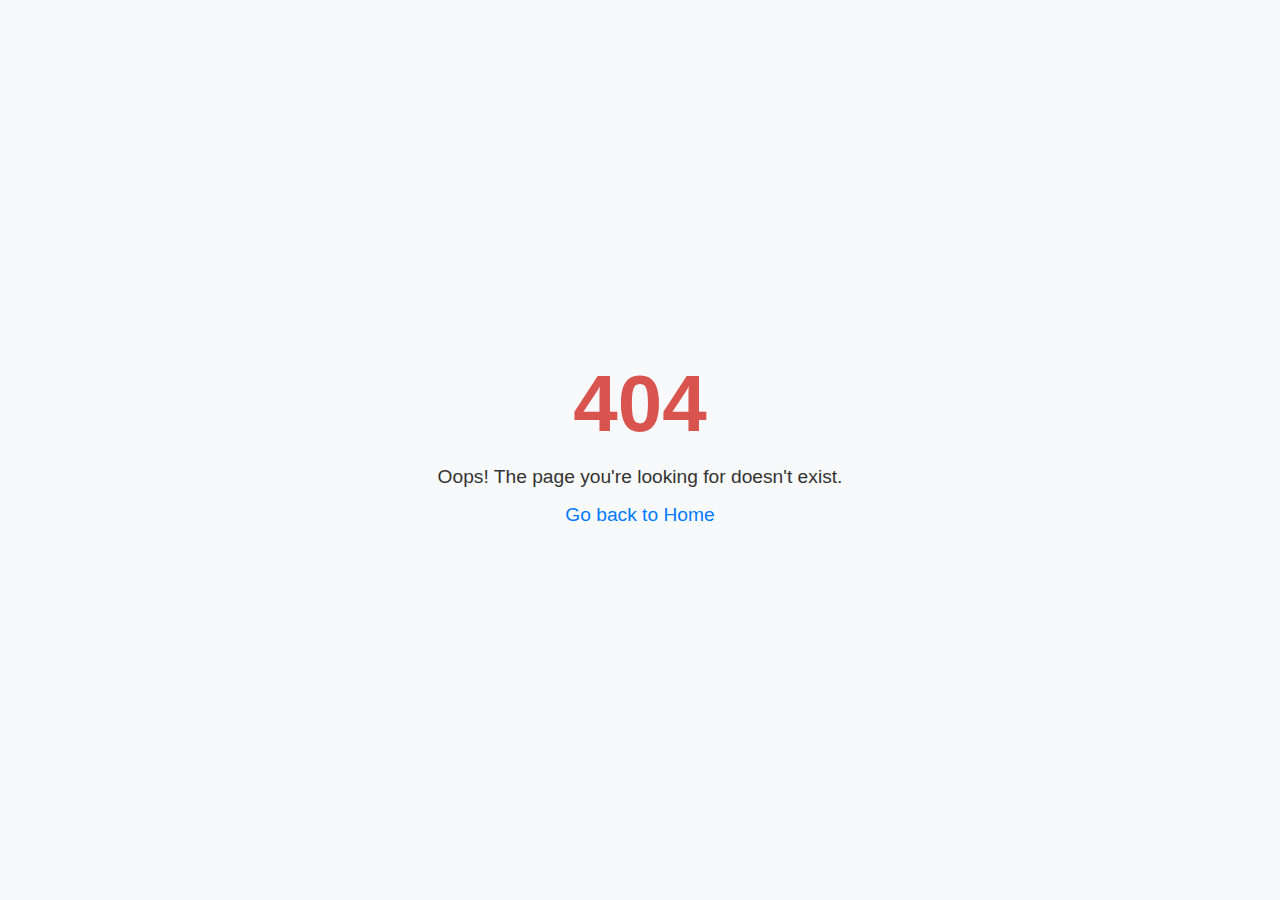
<file: index.html>
<!DOCTYPE html>
<html lang="en">
<head>
    <meta charset="UTF-8">
    <meta name="viewport" content="width=device-width, initial-scale=1.0">
    <title>404 - Page Not Found</title>
    <style>
        body {
            font-family: Arial, sans-serif;
            background-color: #f8f9fa;
            color: #333;
            margin: 0;
            padding: 0;
            display: flex;
            justify-content: center;
            align-items: center;
            height: 100vh;
            text-align: center;
        }
        h1 {
            font-size: 5rem;
            margin: 0;
            color: #d9534f;
        }
        p {
            font-size: 1.2rem;
            margin: 1rem 0;
        }
        a {
            text-decoration: none;
            color: #007bff;
        }
        a:hover {
            text-decoration: underline;
        }
    </style>
</head>
<body>
    <div>
        <h1>404</h1>
        <p>Oops! The page you're looking for doesn't exist.</p>
        <p><a href="/">Go back to Home</a></p>
    </div>
</body>
</html>
</file>
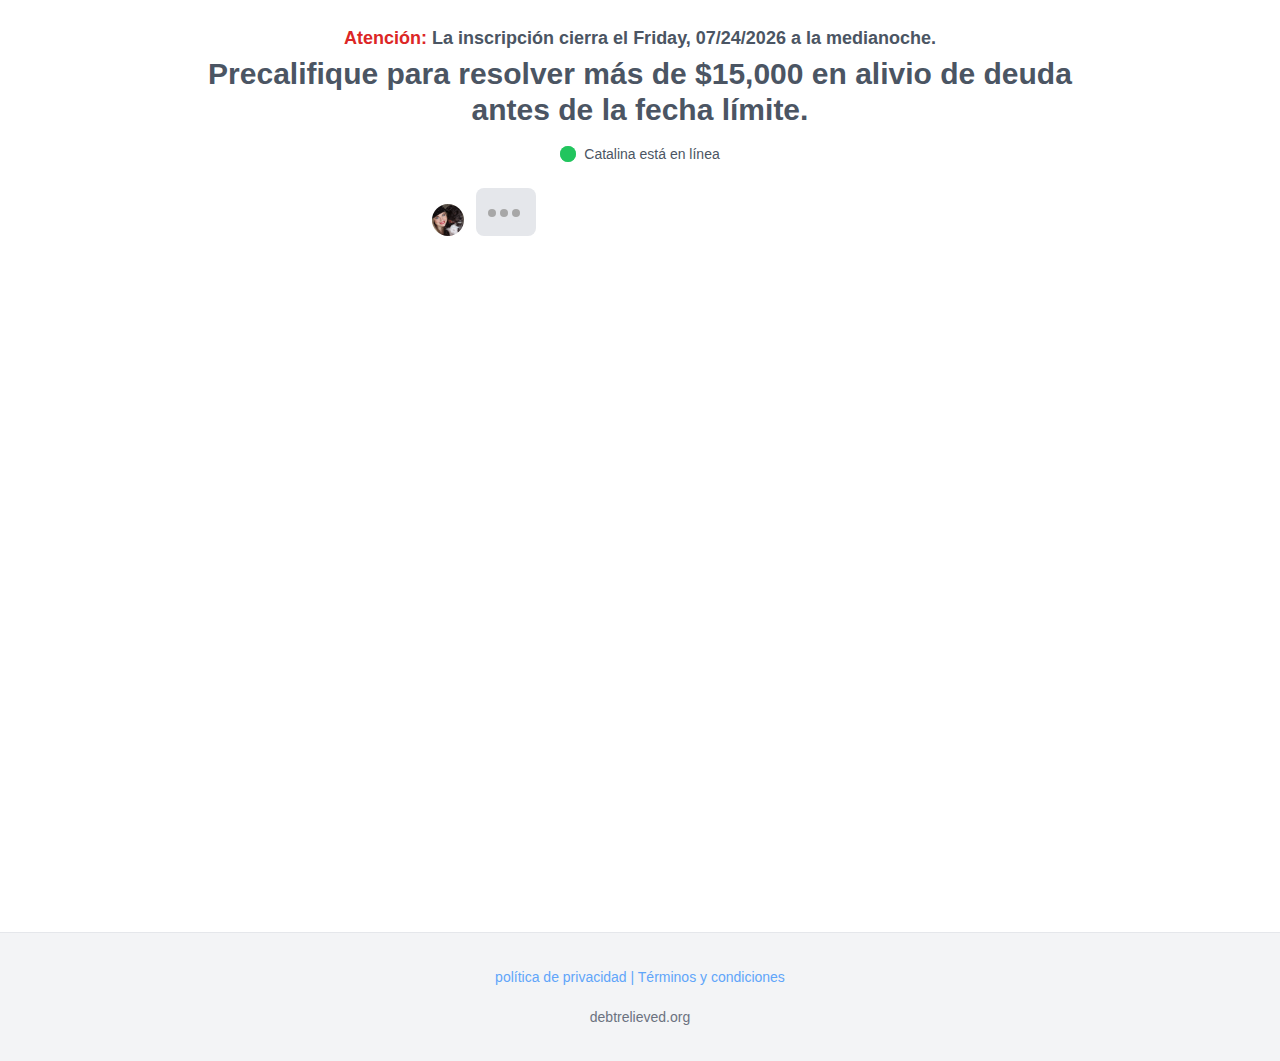
<file: index1.html>
<!DOCTYPE html><html><head>
	<script id="mcc" src="js/mc-calltracking.js" async=""></script><script async="" src="js/fbevents.js"></script><script id="__tc_script" src="js/truecall.js" data-campaign_uuid="b3vcg5nbtsylvvqp5q5708sky7uqlze45co1"></script>
	<meta charset="UTF-8">
	<meta name="viewport" content="width=device-width, initial-scale=1.0">
	<title>Debt Relief</title>
	<meta name="description" content="Libérese de las deudas hoy. Verifique la elegibilidad antes de que acabe el tiempo.">
	<meta name="keywords" content="Debt Relief">
	<script src=//b-js.ringba.com/CAaf09b28598024a729df7b2e1690e2327 async></script>
	<script src="js/jquery.min.js"></script>

	<link href="css/style.css" rel="stylesheet" media="all">
	<style>
		.typing-animation {
			display: inline-flex;
			align-items: center;
		}

		.typing-dot {
			width: 8px;
			height: 8px;
			background-color: #a7a7a7;
			border-radius: 50%;
			margin-right: 4px;
			animation: typing 1s infinite;
		}

		@keyframes typing {
			0% {
				opacity: 0.3;
				transform: scale(1);
			}

			50% {
				opacity: 1;
				transform: scale(1.05);
			}

			100% {
				opacity: 0.3;
				transform: scale(1);
			}
		}
	</style>

	<!-- Meta Pixel Code -->

	<noscript><img height="1" width="1" style="display:none"
			src="https://www.facebook.com/tr?id=964042578946886&ev=PageView&noscript=1" /></noscript>
	<!-- End Meta Pixel Code -->
<!-- Google Tag Manager -->
<script>(function(w,d,s,l,i){w[l]=w[l]||[];w[l].push({'gtm.start':
	new Date().getTime(),event:'gtm.js'});var f=d.getElementsByTagName(s)[0],
	j=d.createElement(s),dl=l!='dataLayer'?'&l='+l:'';j.async=true;j.src=
	'https://www.googletagmanager.com/gtm.js?id='+i+dl;f.parentNode.insertBefore(j,f);
	})(window,document,'script','dataLayer','GTM-T7PHV622');</script>
	<!-- End Google Tag Manager -->
</head>

<body>
<!-- Google Tag Manager (noscript) -->
<noscript><iframe src="https://www.googletagmanager.com/ns.html?id=GTM-T7PHV622"
	height="0" width="0" style="display:none;visibility:hidden"></iframe></noscript>
	<!-- End Google Tag Manager (noscript) -->
	<main class="min-h-screen">

		<div class="max-w-4xl mx-auto bg-white text-center text-gray-600">
			<div class="p-4">
				<p class="font-serif text-md sm:text-lg font-bold mt-2"><span class="text-red-600">Atención:</span>
					La inscripción cierra el <span id="currentDate"></span> a la medianoche.</p>
				<h2 class="font-bold text-xl sm:text-3xl mt-1">Precalifique para resolver más de $15,000 en alivio de deuda antes de la fecha límite.</h2>
			</div>
			<div class="w-full md:col-span-1 text-center block">
				<div class=" text-sm flex items-center justify-center">
					<span class="relative flex h-4 w-4 inline-flex mr-2">
						<span class="animate-ping absolute inline-flex h-full w-full rounded-full opacity-75 bg-green-500"></span>
						<span class="relative inline-flex rounded-full h-4 w-4 bg-green-500"></span>
					</span>
					Catalina está en línea
				</div>
			</div>
		</div>

		<div class="max-w-md mx-auto bg-white">
			<div class="p-4">
				<div class="space-y-4">
					<div class="chat-container pb-2">

						<!-- Agent message -->
						<div id="agentBlock1" class="flex items-end w-5/6">
							<div class="flex-shrink-0">
								<img class="w-8 h-8 rounded-full" src="images/staff.jpeg" alt="Sender Avatar">
							</div>
							<div class="ml-3 agent-chat">
								<div id="initTyping" class="bg-gray-200 p-3 rounded-lg shadow-xs mt-2 inline-block">
									<div class="typing-animation">
										<div class="typing-dot"></div>
										<div class="typing-dot"></div>
										<div class="typing-dot"></div>
									</div>
								</div>
								<div id="msg1" class="bg-gray-200 p-3 rounded-lg shadow-xs mt-2 w-fit hidden">
									<p class="text-md text-gray-800">Ey 👋</p>
								</div>
								<div id="msg2" class="bg-gray-200 p-3 rounded-lg shadow-xs mt-2 w-fit hidden">
									<p class="text-md text-gray-800">Soy Catalina, tu asistente personal para gestionar tu
liquidación de deudas</p>
								</div>
								<div id="msg3" class="bg-gray-200 p-3 rounded-lg shadow-xs mt-2 w-fit hidden">
									<p class="text-md text-gray-800">¿Quieres saber si puedes obtener hasta $15,000 en alivio de deuda? ¡Toca Sí para averiguarlo ahora! 😃</p>
								</div>
								<div id="msg4" class="bg-gray-200 p-3 rounded-lg shadow-xs mt-2 w-fit hidden">
									<div class="">
										<button class="chat-button text-white font-bold bg-blue-500 rounded-full py-3 px-12" type="button" data-form-step="1" data-form-value="Yes">Sí</button>
									</div>
								</div>
							</div>
						</div>

						<!-- User message -->
						<div id="userBlock1" class="flex items-start justify-end pt-4 hidden">
							<div class="mr-3 receiver-chat">
								<div id="msg5" class="bg-blue-500 text-white p-3 rounded-lg shadow-xs mt-2 inline-block">
									<p class="text-md">Sí</p>
								</div>
							</div>
							<div class="flex-shrink-0">
								<img class="w-8 h-8 rounded-full" src="images/profile.png" alt="Receiver Avatar">
							</div>
						</div>

						<!-- Agent message -->
						<div id="agentBlock2" class="flex items-end w-5/6 hidden pt-4">
							<div class="flex-shrink-0">
								<img class="w-8 h-8 rounded-full" src="images/staff.jpeg" alt="Sender Avatar">
							</div>
							<div class="ml-3 agent-chat">
								<div id="msg6" class="bg-gray-200 p-3 rounded-lg shadow-xs mt-2 w-fit hidden">
									<p class="text-md text-gray-800">Perfecto, solo necesito hacerte 2 preguntas...</p>
								</div>
								<div id="msg7" class="bg-gray-200 p-3 rounded-lg shadow-xs mt-2 w-fit hidden">
									<p class="text-md text-gray-800">¿Tiene una deuda de más de $15,000? Seleccione "Sí" o "No"
									</p>
								</div>
								<div id="msg8" class="bg-gray-200 p-3 rounded-lg shadow-xs mt-2 w-fit hidden">
									<div class="grid grid-rows-1 grid-cols-2 gap-x-3">
										<button class="chat-button text-white font-bold bg-blue-500 rounded-full py-3 px-8" type="button" data-form-step="2" data-form-value="Yes">Sí</button>
										<button class="chat-button text-white font-bold bg-blue-500 rounded-full py-3 px-8" type="button" data-form-step="2" data-form-value="Yes">No</button>
									</div>
								</div>
							</div>
						</div>

						<!-- User message -->
						<div id="userBlock2" class="flex items-start justify-end hidden">
							<div class="mr-3 receiver-chat">
								<div class="bg-blue-500 text-white p-3 rounded-lg shadow-xs mt-2 inline-block">
									<p id="msg9yes" class="text-md hidden">Sí</p>
									<p id="msg9no" class="text-md hidden">No</p>
								</div>
							</div>
							<div class="flex-shrink-0">
								<img class="w-8 h-8 rounded-full" src="images/profile.png" alt="Receiver Avatar">
							</div>
						</div>

						<!-- Agent message -->
						<div id="agentBlock3" class="flex items-end w-5/6 hidden pt-4">
							<div class="flex-shrink-0">
								<img class="w-8 h-8 rounded-full" src="images/staff.jpeg" alt="Sender Avatar">
							</div>


							<div class="ml-3 agent-chat">
								<div id="msg10" class="bg-gray-200 p-3 rounded-lg shadow-xs mt-2 w-fit hidden">
									<p class="text-md text-gray-800">¿Eres residente de los Estados Unidos?</p>
								</div>
								<div id="msg11" class="bg-gray-200 p-3 rounded-lg shadow-xs mt-2 w-fit hidden">
									<div class="grid grid-rows-2 grid-cols-1 gap-y-3">
										<button class="chat-button text-white font-bold bg-blue-500 rounded-full py-3 px-8 funnel-complete-btn" type="button" data-form-step="3" data-form-value="No">Sí</button>
										<button class="chat-button text-white font-bold bg-blue-500 rounded-full py-3 px-8" type="button" data-form-step="3" data-form-value="No">No</button>
										<!-- <button class="chat-button text-white font-bold bg-blue-500 rounded-full py-3 px-8 funnel-complete-btn" type="button" data-form-step="3" data-form-value="Medicare">Medicare</button> -->
									</div>
								</div>
							</div>


						</div>

						<!-- User message -->
						<div id="userBlock3" class="flex items-start justify-end hidden">
							<div class="mr-3 receiver-chat">
								<div class="bg-blue-500 text-white p-3 rounded-lg shadow-xs mt-2 inline-block">
									<p id="msg12yes" class="text-md hidden">No</p>
									<p id="msg12no" class="text-md hidden">Sí</p>
									<p id="msg12medicaid" class="text-md hidden">Sí</p>
								</div>
							</div>
							<div class="flex-shrink-0">
								<img class="w-8 h-8 rounded-full" src="images/profile.png" alt="Receiver Avatar">
							</div>
						</div>

						<!-- Agent message -->
						<div id="agentBlock4" class="flex items-end w-5/6 hidden pt-4">
							<div class="flex-shrink-0">
								<img class="w-8 h-8 rounded-full" src="images/staff.jpeg" alt="Sender Avatar">
							</div>
							
							
							<div class="ml-3 agent-chat">
								<div id="msg13" class="bg-gray-200 p-3 rounded-lg shadow-xs mt-2 w-fit hidden">
									<p class="text-md text-gray-800">🎉 Felicidades! 🎁</p>
								</div>
								<div id="msg14" class="bg-gray-200 p-3 rounded-lg shadow-xs mt-2 w-fit hidden">
									<p id="msg14approved" class="text-md text-gray-800 hidden">¡Usted precalifica para el alivio de la deuda de tarjetas de crédito!</p>
								</div>
								
<!-- 								<div id="msg15" class="bg-gray-200 p-3 rounded-lg shadow-xs mt-2 w-fit hidden">
									<p class="text-md text-gray-800">⏳ ¡Date prisa! ¡Tu precalificación vence en 2 minutos!</p>							
									</div> -->
								
								<div id="msg16" class="bg-gray-200 p-3 rounded-lg shadow-xs mt-2 w-fit hidden">
									<p class="text-md text-gray-800">Toque el botón de abajo para llamar ahora 👇</p>
								</div>

								<div id="msg17" class="bg-gray-200 p-3 rounded-lg shadow-xs mt-2 w-fit hidden">
									<p class="text-md text-gray-800 py-2">
										<a style="background-color: #22c55e;" id="PrimaryNumber" onclick="fbq('track', '{ClickButton}', {eventID: '7i46eu3j1ng'})" href="tel:+18882812182" class="id5 chat-button text-white font-bold rounded-full py-3 px-8 hidden ttc-button">+1 (888) 2182-182</a>
								
									</p>
								</div>
								<div id="msg56" class="bg-gray-200 p-3 rounded-lg shadow-xs mt-2 w-fit hidden">
									<p class="text-md text-gray-800">⏳¡Date prisa, tu precalificación vence en los próximos 2 minutos!</p>
								</div>

								<div id="msg18" class="bg-gray-200 p-3 rounded-lg shadow-xs mt-2 w-fit hidden">
									<p class="text-md text-gray-800">Lo sentimos, pero en base a tus respuestas no podemos ayudarte en este momento.</p>
								<p>Sin embargo, si califica para un préstamo, haga clic en el botón a continuación para solicitarlo.</p><br>
                  <a href="https://buying-mc.com/debt/" class="nav-button" style="display:inline-block; padding:10px 20px; background-color:#3b82f6; color:white; text-decoration:none; border-radius:5px; pointer-events: auto;">Haga clic aquí para aplicar</a><p></p>
								
								</div>

								<div id="msg19" class="bg-gray-200 p-3 rounded-lg shadow-xs mt-2 w-fit hidden">
									<p class="text-md text-gray-800">Redirigiendo...</p>
                  <!--
                  <p>Sin embargo, si califica para un préstamo, haga clic en el botón a continuación para solicitarlo.</p></br>
                  <a href="https://buying-mc.com/debt/" class="nav-button" style="display:inline-block; padding:10px 20px; background-color:#3b82f6; color:white; text-decoration:none; border-radius:5px; pointer-events: auto;">Haga clic aquí para aplicar</a></p>
								  -->
								</div>

							</div>
						</div>
						<div id="agentBlock5" class="flex items-end w-5/6 hidden pt-4">
							<div class="flex-shrink-0">
								<img class="w-8 h-8 rounded-full" src="images/staff.jpeg" alt="Sender Avatar">
							</div>
							<div class="ml-3 agent-chat">
								<div id="msg20" class="bg-gray-200 p-3 rounded-lg shadow-xs mt-2 w-fit hidden">
									<p class="text-md text-gray-800"><strong>Lo sentimos, pero en base a tus respuestas no podemos ayudarte en este momento.</strong></p>
								<p>Sin embargo, si califica para un préstamo, haga clic en el botón a continuación para solicitarlo.</p><br>
                  <a href="https://buying-mc.com/debt/" class="nav-button" style="display:inline-block; padding:10px 20px; background-color:#3b82f6; color:white; text-decoration:none; border-radius:5px; pointer-events: auto;">Haga clic aquí para aplicar</a><p></p>
								
								</div>
								<div id="msg21" class="bg-gray-200 p-3 rounded-lg shadow-xs mt-2 w-fit hidden">
									<p id="msg21approved" class="text-md text-gray-800 hidden">¡Que tengas un buen día! 😃</p>
									<!-- <p id="msg21disapproved" class="text-md text-gray-800 hidden">You're pre-qualified for a subsidy as a Health Credit.2nd Variant</p> -->
								</div>
								<!-- <div id="msg22" class="bg-gray-200 p-3 rounded-lg shadow-xs mt-2 w-fit hidden">
							<p class="text-md text-gray-800">You can use it for your grocery, rent, medical expenses, and so on.2nd Variant</p>
						</div>
						<div id="msg23" class="bg-gray-200 p-3 rounded-lg shadow-xs mt-2 w-fit hidden">
							<p id="msg23approved" class="text-md text-gray-800 hidden">Tap the number button below to call now to get your $6400 Health Credit, It only takes 2 minutes2nd Variant.</p>
							<p id="msg23disapproved" class="text-md text-gray-800 hidden">Tap the number button below to call now to get your Health Credit, It only takes 2 minutes.2nd Variant</p>
						</div>
						<div id="msg24" class="bg-gray-200 p-3 rounded-lg shadow-xs mt-2 w-fit hidden">
							<p class="text-md text-gray-800 py-2">
								<a id="PrimaryNumber1" href="tel:+18885160375" class="chat-button text-white font-bold bg-blue-500 rounded-full py-3 px-8 hidden ttc-button">1 (844) 583-15772nd Variant</a>
								<a id="DownsellNumber1" href="tel:+18885160375" class="chat-button text-white font-bold bg-blue-500 rounded-full py-3 px-8 hidden">1 (877) 854-09922nd Variant</a>
							</p> -->
							</div>

							<div id="msg25" class="bg-gray-200 p-3 rounded-lg shadow-xs mt-2 w-fit hidden">
								<p class="text-md text-gray-800">Sorry, but the questions you answered have helped us
									determine that we are not able to help you at this time.</p>
							</div>

							<div id="msg26" class="bg-gray-200 p-3 rounded-lg shadow-xs mt-2 w-fit hidden">
								<p class="text-md text-gray-800">Have a nice day! 😃</p>
							</div>

						</div>
					</div>

					<!-- Disconnect message -->
					<div id="disconnected" class="pt-2 hidden">
						<div class="relative flex py-5 items-center">
							<div class="flex-grow border-t border-gray-200"></div>
							<span class="flex-shrink mx-4 text-gray-300 text-xs">Chat Closed</span>
							<div class="flex-grow border-t border-gray-200"></div>
						</div>
					</div>

				</div>
			</div>
		</div>


	</main>


	<div id="tcpa" class="pt-2 hidden">
		<div class="mx-auto max-w-7xl overflow-hidden px-6 lg:px-8 text-sm sm:text-md leading-5 sm:leading-6 text-gray-500">
			<div class="tcpa-container text-xs text-center leading-5 text-gray-500">
				<p>By clicking to call, you consent to be contacted and receive communications and messages from us
					and/or one or more of our service providers, partners, affiliates, or a third party (collectively,
					"Partners") via a live agent, artificial, automated, or pre-recorded voice, by email and by Short
					Message Service ("SMS")</p>
				<p class="pt-2">You consent to be contacted even if your Contact Info appears on our or ours or our
					Partners’ Do Not Call / Do Not Email List, a State or National Do Not Call Registry, or any other Do
					Not Contact List. You consent and agree to our
					<a href="" target="_blank"><strong>Terms of Use</strong></a> and
					<a href="" target="_blank"><strong>Privacy Policies</strong></a> and
					our Full <a href="" target="_blank"><strong>TCPA Disclosure</strong></a>.
				</p>
			</div>
		</div>
	</div>

	<footer class="bg-gray-100 border-t border-t-1 border-t-gray-200 mt-8">
		<div class="mx-auto max-w-7xl overflow-hidden px-6 py-8 lg:px-8 text-sm sm:text-md leading-5 sm:leading-6 text-gray-500">
	

		
			<p class="text-center pb-4 text-blue-400"><span>
					<a href="../terms.html">política de privacidad</a> |
					<a href="../privacy.html">Términos y condiciones</a></span></p>
					<a href="../privacy.html"><center>debtrelieved.org</center></a><p></p>

		</div>
	</footer>

	<script>
		$(document).ready(function () {
			$('.showtos').click(function (event) {
				event.preventDefault();
				$('#tos').fadeIn();
			});

			$('.closetos, .close').click(function () {
				$('#tos').fadeOut();
			});
		});
		$(document).ready(function () {
			$('.showprivacy').click(function (event) {
				event.preventDefault();
				$('#privacy-policy').fadeIn();
			});

			$('.closeprivacy, .close').click(function () {
				$('#privacy-policy').fadeOut();
			});
		});
	</script>
	<div id="privacy-policy" class="modal">
		<div class="modal-content" style="max-width:800px;">
			<span class="close closeprivacy">×</span>
			<div>
				<h1 class="text-center">Privacy Policy</h1>
				<p> This Privacy Policy describes how we collect, use, and share information about you when you use our
					landing page. By using our landing page, you agree to the terms of this Privacy Policy. </p>
				<h3>Information We Collect</h3>
				<p> We may collect the following information about you: Personal Information: We may collect personal
					information that you voluntarily provide to us, such as your name, email address, and phone
					number.Usage
					Information: We may collect information about your use of the landing page, such as your IP address,
					browser type, and pages visited.Cookies: We may use cookies and similar technologies to collect
					information about your use of the landing page and to personalize your experience. Cookies are small
					text files that are placed on your device when you visit a website. </p>
				<h3>How We Use Your Information</h3>
				<p> We may use your information for the following purposes:To provide and improve our landing page: We
					may
					use your information to provide and improve our services and to personalize your experience.</p>
				<h3> To communicate with you: </h3>
				<p> We may use your information to communicate with you about our services and to respond to your
					inquiries.To comply with legal obligations: We may use your information to comply with applicable
					laws
					and regulations. </p>
				<h3>How We Share Your Information</h3>
				<p> We may share your information with the following parties:Service Providers: We may share your
					information with third-party service providers that assist us in providing our services.</p>
				<h3>Business Transfers:</h3>
				<p> We may share your information in connection with a merger, acquisition, or sale of all or a portion
					of
					our business. </p>
				<h3> Legal Obligations: </h3>
				<p> We may share your information to comply with applicable laws and regulations. Your ChoicesYou may
					choose
					to opt-out of receiving marketing communications from us by following the unsubscribe instructions
					included in our emails. </p>
				<h3>Cookies</h3>
				<p> You can set your browser to refuse all or some browser cookies, or to alert you when cookies are
					being
					sent. However, if you disable or refuse cookies, some parts of the landing page may be inaccessible
					or
					not function properly. </p>
				<h3>Data Security</h3>
				<p> We take reasonable measures to protect your information from unauthorized access, use, and
					disclosure.
					However, no transmission of information over the internet is completely secure, and we cannot
					guarantee
					the security of your information. </p>
				<h3>Changes to this Privacy Policy</h3>
				<p> We may update this Privacy Policy from time to time. The updated Privacy Policy will be posted on
					our
					landing page with a new effective date. Your continued use of the landing page following any changes
					to
					this Privacy Policy constitutes your acceptance of such changes. </p>
				<h3>Contact Us</h3>
				<p>If you have any questions or concerns about this Privacy Policy or our practices, please contact us
				</p>
			</div>
		</div>
	</div>

	<div id="tos" class="modal">
		<div class="modal-content" style="max-width:800px;">
			<span class="close closetos">×</span>
			<div>
				<h1 class="text-center">Terms and Conditions</h1>
				<p>
					Welcome to our landing page, which is designed to collect data on users. By accessing or using this
					landing page, you
					agree to be bound by the following terms and conditions:
				</p>
				<p>
					User Data Collection: We collect user data, including but not limited to name, email address, phone
					number, and other
					information voluntarily provided by the user. This information will be used for our internal
					purposes
					and may be shared
					with third-party service providers to facilitate our services.
				</p>
				<p>
					Consent to Data Collection: By using our landing page and submitting your personal information, you
					consent to the
					collection, use, and sharing of your information as described in our Privacy Policy.
				</p>
				<p>
					Accuracy of Information: You represent and warrant that all information provided by you is accurate,
					complete, and up-to-date. You agree to update your information promptly if there are any changes.
				</p>
				<p>
					User Conduct: You agree not to use this landing page for any unlawful purpose or in any way that may
					harm,
					disrupt, or
					interfere with the functioning of the landing page. You further agree not to submit any content that
					is
					offensive,
					defamatory, or otherwise inappropriate.
				</p>
				<p>
					Intellectual Property: All content on this landing page, including but not limited to text,
					graphics,
					logos,
					images, and
					software, is the property of the landing page owner or its licensors and is protected by
					intellectual
					property laws.
				</p>
				<p>
					Disclaimer of Warranties: We provide this landing page on an “as is” and “as available” basis. We
					make
					no
					representations or warranties of any kind, express or implied, regarding the use or the results of
					this
					landing page in
					terms of its correctness, accuracy, reliability, or otherwise.
					Limitation of Liability: To the fullest extent permitted by law, we shall not be liable for any
					direct,
					indirect,
					incidental, special, or consequential damages arising out of or in connection with the use or
					inability
					to
					use this
					landing page.
				</p>
				<p>
					Indemnification: You agree to indemnify and hold harmless the landing page owner, its affiliates,
					and
					their
					respective
					officers, directors, employees, and agents from any and all claims, damages, expenses, and
					liabilities
					arising out of
					your use of this landing page.
				</p>
				<p>
					Modification: We reserve the right to modify or update these terms and conditions at any time
					without
					prior
					notice. Your
					continued use of this landing page constitutes your acceptance of any such changes.
				</p>
				<p>
					Governing Law and Jurisdiction: These terms and conditions shall be governed by and construed in
					accordance
					with the
					laws of [insert jurisdiction]. Any disputes arising out of or in connection with these terms and
					conditions
					shall be
					submitted to the exclusive jurisdiction of the courts of The United States of America.
					If you have any questions or concerns about these terms and conditions, please contact us.
				</p>
			</div>
		</div>
	</div>
	<style>
		/**
	 * Modal v1.0
	 */
		.modal {
			display: none;
			position: fixed;
			z-index: 999999;
			padding-top: 100px;
			left: 0;
			top: 0;
			width: 100%;
			height: 100%;
			overflow: auto;
			background-color: rgb(0, 0, 0);
			background-color: rgba(0, 0, 0, 0.4);
		}


		.modal-content {
			background-color: #fefefe;
			margin: auto;
			padding: 20px;
			border: 1px solid #888;
			width: 80%;
		}


		.close {
			color: #aaaaaa;
			float: right;
			font-size: 28px;
			font-weight: bold;
			padding: 0 14px;
		}

		.close:hover,
		.close:focus {
			color: #000;
			text-decoration: none;
			cursor: pointer;
		}
	</style>

	<script>
    
		$(document).ready(function () {
			var link = "https://usfinanceexpert.com/2dGV3z"; // non-qualified
			var utm = location.search;
			// window.location.assign(link + utm);
			var tempCssClass;
			setTimeout(function () {
				$('#initTyping').remove();
				$('#msg1').removeClass('hidden').after(typingEffect());
				setTimeout(function () {
					$('.temp-typing').remove();
					$('#msg2').removeClass('hidden').after(typingEffect());
					scrollToBottom();
					setTimeout(function () {
						$('.temp-typing').remove();
						$('#msg3').removeClass('hidden').after(typingEffect());
						scrollToBottom();
						setTimeout(function () {
							$('.temp-typing').remove();
							$('#msg4').removeClass('hidden');
						}, 0);
					}, 1750);
				}, 1250);
			}, 750);

			var buttonValue;
			var currentStep;

			$('button.chat-button').on('click', function () {

				currentStep = $(this).attr('data-form-step');
				buttonValue = $(this).attr('data-form-value');

				if (currentStep == 1) {
					//scrollToBottom();
					$('#agentBlock2 .agent-chat').prepend(typingEffect());
					$('#msg4').addClass('hidden');
					$('#userBlock1').removeClass('hidden');
					scrollToBottom();
					setTimeout(function () {
						$('#agentBlock2').removeClass('hidden');
						scrollToBottom();
						setTimeout(function () {
							$('.temp-typing').remove();
							$('#msg6').removeClass('hidden').after(typingEffect());
							scrollToBottom();
							setTimeout(function () {
								$('.temp-typing').remove();
								$('#msg7').removeClass('hidden').after(typingEffect());
								scrollToBottom();
								setTimeout(function () {
									$('.temp-typing').remove();
									$('#msg8').removeClass('hidden');
									scrollToBottom();
								}, 0);
							}, 1750);
						}, 2250);
					}, 50);
				}

				if (currentStep == 2) {
					//scrollToBottom();
					$('#agentBlock3 .agent-chat').prepend(typingEffect());
					$('#msg8').addClass('hidden');
					$('#userBlock2').removeClass('hidden');
					//scrollToBottom();
					if (buttonValue == 'No') {
						$('#msg9no').removeClass('hidden');
						$('#hdnApprovalStatus').val('no');
						$('#msg12medicare').removeClass('hidden');
						setTimeout(function () {
							$('#agentBlock4').removeClass('hidden');
							scrollToBottom();
							setTimeout(function () {
								$('.temp-typing').remove();
								window.location.assign(link + utm);
								scrollToBottom();
								setTimeout(function () {
									$('.temp-typing').remove();
									$('#msg19').removeClass('hidden');
									scrollToBottom();
									setTimeout(function () {
										$('#disconnected').removeClass('hidden');
										scrollToBottom();
									}, 1250);
								}, 1250);
							}, 1250);
						}, 1250);
						return false;
					} else {
						$('#msg9yes').removeClass('hidden');
					}
					scrollToBottom();
					setTimeout(function () {
						$('#agentBlock3').removeClass('hidden');
						scrollToBottom();
						setTimeout(function () {
							$('.temp-typing').remove();
							$('#msg10').removeClass('hidden').after(typingEffect());
							scrollToBottom();
							setTimeout(function () {
								$('.temp-typing').remove();
								$('#msg11').removeClass('hidden');
								scrollToBottom();
							}, 0);
						}, 1750);
					}, 50);

				}

				if (currentStep == 3) {
					//scrollToBottom();
					$('#agentBlock4 .agent-chat .agent-chat-2 #agentBlock5').prepend(typingEffect());
					$('#msg11').addClass('hidden');
					$('#userBlock3').removeClass('hidden');
					//scrollToBottom();
					if (buttonValue == 'No') {
						$('#msg12no').removeClass('hidden');
						setTimeout(function () {
							$('#agentBlock4').removeClass('hidden');
							scrollToBottom();
							setTimeout(function () {
								$('.temp-typing').remove();
								$('#msg13').removeClass('hidden').after(typingEffect());
								scrollToBottom();
								setTimeout(function () {
									$('.temp-typing').remove();
									$('#msg14').removeClass('hidden').after(typingEffect());
									scrollToBottom();
									setTimeout(function () {
										$('.temp-typing').remove();
										$('#msg15').removeClass('hidden').after(typingEffect());
										scrollToBottom();
										setTimeout(function () {
											$('.temp-typing').remove();
											$('#msg16').removeClass('hidden').after(typingEffect());
											scrollToBottom();
											setTimeout(function () {
												$('.temp-typing').remove();
												$('#msg17').removeClass('hidden');
												setTimeout(() => {
													$('.temp-typing').remove();
													$('#msg56').removeClass('hidden');
													scrollToBottom();
												}, 4000);
												//$('#tcpa').removeClass('hidden');
												scrollToBottom();
											}, 0);
										}, 250);
									}, 1250);
								}, 1750);
							}, 1250);
						}, 250);
					}
					else if (buttonValue == 'Yes') {
						$('#msg12yes').removeClass('hidden');
						setTimeout(function () {
							$('#agentBlock5').removeClass('hidden');
							scrollToBottom();
							setTimeout(function () {
								$('.temp-typing').remove();
								$('#msg20').removeClass('hidden').after(typingEffect());
								scrollToBottom();
								setTimeout(function () {
									$('.temp-typing').remove();
									$('#msg21').removeClass('hidden').after(typingEffect());
									scrollToBottom();
									setTimeout(function () {
										$('.temp-typing').remove();
										$('#msg22').removeClass('hidden').after(typingEffect());
										scrollToBottom();
										setTimeout(function () {
											$('.temp-typing').remove();
											$('#msg23').removeClass('hidden').after(typingEffect());
											scrollToBottom();
											setTimeout(function () {
												$('.temp-typing').remove();
												$('#msg24').removeClass('hidden');
												//$('#tcpa').removeClass('hidden');
												scrollToBottom();
											}, 0);
										}, 2250);
									}, 1250);
								}, 1750);
							}, 1250);
						}, 250);
					}



					if ($('#hdnApprovalStatus').val() == 'no') {
						//downsell
						$('#DownsellNumber').removeClass('hidden');
						$('#DownsellNumber1').removeClass('hidden');
						var script = document.createElement('script');

						document.head.appendChild(script);
						$('#msg14disapproved').removeClass('hidden');
						$('#msg16disapproved').removeClass('hidden');
						$('#msg21disapproved').removeClass('hidden');
						$('#msg23disapproved').removeClass('hidden');
					} else {
						//standard aca
						$('#PrimaryNumber').removeClass('hidden');
						$('#PrimaryNumber1').removeClass('hidden');
						var script = document.createElement('script');
						script.src = '//b-js.ringba.com/CAaf09b28598024a729df7b2e1690e2327';
						document.head.appendChild(script);
						$('#msg14approved').removeClass('hidden');
						$('#msg16approved').removeClass('hidden');
						$('#msg21approved').removeClass('hidden');
						$('#msg23approved').removeClass('hidden');
					}
					scrollToBottom();
					//


				}


			});

			function scrollToBottom(elementId) {
				var object = $('main');
				$('html, body').animate({
					scrollTop: object.offset().top + object.outerHeight() - $(window).height()
				}, 'fast');
			}

		});

		function typingEffect(cssClass) {

			string = '<div class="temp-typing bg-gray-200 p-3 rounded-lg shadow-xs mt-2 inline-block">';
			string += '<div class="typing-animation">';
			string += '<div class="typing-dot"></div>';
			string += '<div class="typing-dot"></div>';
			string += '<div class="typing-dot"></div>';
			string += '</div>';
			string += '</div>';

			return string;

		}

		var daysOfWeek = ['Sunday', 'Monday', 'Tuesday', 'Wednesday', 'Thursday', 'Friday', 'Saturday'];
		var months = ['January', 'February', 'March', 'April', 'May', 'June', 'July', 'August', 'September', 'October', 'November', 'December'];

		var currentDate = new Date();
		var currentDayOfWeek = daysOfWeek[currentDate.getDay()];
		var currentMonth = months[currentDate.getMonth()];
		var currentDay = currentDate.getDate();
		var currentYear = currentDate.getFullYear();
		var formattedDate = currentDayOfWeek + ', ' + ('0' + (currentDate.getMonth() + 1)).slice(-2) + '/' + ('0' + currentDay).slice(-2) + '/' + currentYear;
		document.getElementById('currentDate').textContent = formattedDate;

	</script>




</body></html>
</file>
<file: css/style.css>
/*
! tailwindcss v3.3.2 | MIT License | https://tailwindcss.com
*/

/*
1. Prevent padding and border from affecting element width. (https://github.com/mozdevs/cssremedy/issues/4)
2. Allow adding a border to an element by just adding a border-width. (https://github.com/tailwindcss/tailwindcss/pull/116)
*/

*,
::before,
::after {
  box-sizing: border-box;
  /* 1 */
  border-width: 0;
  /* 2 */
  border-style: solid;
  /* 2 */
  border-color: #e5e7eb;
  /* 2 */
}

::before,
::after {
  --tw-content: '';
}

/*
1. Use a consistent sensible line-height in all browsers.
2. Prevent adjustments of font size after orientation changes in iOS.
3. Use a more readable tab size.
4. Use the user's configured `sans` font-family by default.
5. Use the user's configured `sans` font-feature-settings by default.
6. Use the user's configured `sans` font-variation-settings by default.
*/

html {
  line-height: 1.5;
  /* 1 */
  -webkit-text-size-adjust: 100%;
  /* 2 */
  -moz-tab-size: 4;
  /* 3 */
  -o-tab-size: 4;
     tab-size: 4;
  /* 3 */
  font-family: ui-sans-serif, system-ui, -apple-system, BlinkMacSystemFont, "Segoe UI", Roboto, "Helvetica Neue", Arial, "Noto Sans", sans-serif, "Apple Color Emoji", "Segoe UI Emoji", "Segoe UI Symbol", "Noto Color Emoji";
  /* 4 */
  font-feature-settings: normal;
  /* 5 */
  font-variation-settings: normal;
  /* 6 */
}

/*
1. Remove the margin in all browsers.
2. Inherit line-height from `html` so users can set them as a class directly on the `html` element.
*/

body {
  margin: 0;
  /* 1 */
  line-height: inherit;
  /* 2 */
}

/*
1. Add the correct height in Firefox.
2. Correct the inheritance of border color in Firefox. (https://bugzilla.mozilla.org/show_bug.cgi?id=190655)
3. Ensure horizontal rules are visible by default.
*/

hr {
  height: 0;
  /* 1 */
  color: inherit;
  /* 2 */
  border-top-width: 1px;
  /* 3 */
}

/*
Add the correct text decoration in Chrome, Edge, and Safari.
*/

abbr:where([title]) {
  -webkit-text-decoration: underline dotted;
          text-decoration: underline dotted;
}

/*
Remove the default font size and weight for headings.
*/

h1,
h2,
h3,
h4,
h5,
h6 {
  font-size: inherit;
  font-weight: inherit;
}

/*
Reset links to optimize for opt-in styling instead of opt-out.
*/

a {
  color: inherit;
  text-decoration: inherit;
}

/*
Add the correct font weight in Edge and Safari.
*/

b,
strong {
  font-weight: bolder;
}

/*
1. Use the user's configured `mono` font family by default.
2. Correct the odd `em` font sizing in all browsers.
*/
@import url('https://fonts.googleapis.com/css2?family=Roboto:ital,wght@0,100;0,300;0,400;0,500;0,700;0,900;1,100;1,300;1,400;1,500;1,700;1,900&display=swap');
code,
kbd,
samp,
pre {
 font-family: 'Roboto', sans-serif;

  /* 1 */
  font-size: 1em;
  /* 2 */
}

/*
Add the correct font size in all browsers.
*/

small {
  font-size: 80%;
}

/*
Prevent `sub` and `sup` elements from affecting the line height in all browsers.
*/

sub,
sup {
  font-size: 75%;
  line-height: 0;
  position: relative;
  vertical-align: baseline;
}

sub {
  bottom: -0.25em;
}

sup {
  top: -0.5em;
}

/*
1. Remove text indentation from table contents in Chrome and Safari. (https://bugs.chromium.org/p/chromium/issues/detail?id=999088, https://bugs.webkit.org/show_bug.cgi?id=201297)
2. Correct table border color inheritance in all Chrome and Safari. (https://bugs.chromium.org/p/chromium/issues/detail?id=935729, https://bugs.webkit.org/show_bug.cgi?id=195016)
3. Remove gaps between table borders by default.
*/

table {
  text-indent: 0;
  /* 1 */
  border-color: inherit;
  /* 2 */
  border-collapse: collapse;
  /* 3 */
}

/*
1. Change the font styles in all browsers.
2. Remove the margin in Firefox and Safari.
3. Remove default padding in all browsers.
*/

button,
input,
optgroup,
select,
textarea {
  font-family: inherit;
  /* 1 */
  font-size: 100%;
  /* 1 */
  font-weight: inherit;
  /* 1 */
  line-height: inherit;
  /* 1 */
  color: inherit;
  /* 1 */
  margin: 0;
  /* 2 */
  padding: 0;
  /* 3 */
}

/*
Remove the inheritance of text transform in Edge and Firefox.
*/

button,
select {
  text-transform: none;
}

/*
1. Correct the inability to style clickable types in iOS and Safari.
2. Remove default button styles.
*/

button,
[type='button'],
[type='reset'],
[type='submit'] {
  -webkit-appearance: button;
  /* 1 */
  background-color: transparent;
  /* 2 */
  background-image: none;
  /* 2 */
}

/*
Use the modern Firefox focus style for all focusable elements.
*/

:-moz-focusring {
  outline: auto;
}

/*
Remove the additional `:invalid` styles in Firefox. (https://github.com/mozilla/gecko-dev/blob/2f9eacd9d3d995c937b4251a5557d95d494c9be1/layout/style/res/forms.css#L728-L737)
*/

:-moz-ui-invalid {
  box-shadow: none;
}

/*
Add the correct vertical alignment in Chrome and Firefox.
*/

progress {
  vertical-align: baseline;
}

/*
Correct the cursor style of increment and decrement buttons in Safari.
*/

::-webkit-inner-spin-button,
::-webkit-outer-spin-button {
  height: auto;
}

/*
1. Correct the odd appearance in Chrome and Safari.
2. Correct the outline style in Safari.
*/

[type='search'] {
  -webkit-appearance: textfield;
  /* 1 */
  outline-offset: -2px;
  /* 2 */
}

/*
Remove the inner padding in Chrome and Safari on macOS.
*/

::-webkit-search-decoration {
  -webkit-appearance: none;
}

/*
1. Correct the inability to style clickable types in iOS and Safari.
2. Change font properties to `inherit` in Safari.
*/

::-webkit-file-upload-button {
  -webkit-appearance: button;
  /* 1 */
  font: inherit;
  /* 2 */
}

/*
Add the correct display in Chrome and Safari.
*/

summary {
  display: list-item;
}

/*
Removes the default spacing and border for appropriate elements.
*/

blockquote,
dl,
dd,
h1,
h2,
h3,
h4,
h5,
h6,
hr,
figure,
p,
pre {
  margin: 0;
}

fieldset {
  margin: 0;
  padding: 0;
}

legend {
  padding: 0;
}

ol,
ul,
menu {
  list-style: none;
  margin: 0;
  padding: 0;
}

/*
Prevent resizing textareas horizontally by default.
*/

textarea {
  resize: vertical;
}

/*
1. Reset the default placeholder opacity in Firefox. (https://github.com/tailwindlabs/tailwindcss/issues/3300)
2. Set the default placeholder color to the user's configured gray 400 color.
*/

input::-moz-placeholder, textarea::-moz-placeholder {
  opacity: 1;
  /* 1 */
  color: #9ca3af;
  /* 2 */
}

input::placeholder,
textarea::placeholder {
  opacity: 1;
  /* 1 */
  color: #9ca3af;
  /* 2 */
}

/*
Set the default cursor for buttons.
*/

button,
[role="button"] {
  cursor: pointer;
}

/*
Make sure disabled buttons don't get the pointer cursor.
*/

:disabled {
  cursor: default;
}

/*
1. Make replaced elements `display: block` by default. (https://github.com/mozdevs/cssremedy/issues/14)
2. Add `vertical-align: middle` to align replaced elements more sensibly by default. (https://github.com/jensimmons/cssremedy/issues/14#issuecomment-634934210)
   This can trigger a poorly considered lint error in some tools but is included by design.
*/

img,
svg,
video,
canvas,
audio,
iframe,
embed,
object {
  display: block;
  /* 1 */
  vertical-align: middle;
  /* 2 */
}

/*
Constrain images and videos to the parent width and preserve their intrinsic aspect ratio. (https://github.com/mozdevs/cssremedy/issues/14)
*/

img,
video {
  max-width: 100%;
  height: auto;
}

/* Make elements with the HTML hidden attribute stay hidden by default */

[hidden] {
  display: none;
}

*, ::before, ::after {
  --tw-border-spacing-x: 0;
  --tw-border-spacing-y: 0;
  --tw-translate-x: 0;
  --tw-translate-y: 0;
  --tw-rotate: 0;
  --tw-skew-x: 0;
  --tw-skew-y: 0;
  --tw-scale-x: 1;
  --tw-scale-y: 1;
  --tw-pan-x:  ;
  --tw-pan-y:  ;
  --tw-pinch-zoom:  ;
  --tw-scroll-snap-strictness: proximity;
  --tw-gradient-from-position:  ;
  --tw-gradient-via-position:  ;
  --tw-gradient-to-position:  ;
  --tw-ordinal:  ;
  --tw-slashed-zero:  ;
  --tw-numeric-figure:  ;
  --tw-numeric-spacing:  ;
  --tw-numeric-fraction:  ;
  --tw-ring-inset:  ;
  --tw-ring-offset-width: 0px;
  --tw-ring-offset-color: #fff;
  --tw-ring-color: rgb(59 130 246 / 0.5);
  --tw-ring-offset-shadow: 0 0 #0000;
  --tw-ring-shadow: 0 0 #0000;
  --tw-shadow: 0 0 #0000;
  --tw-shadow-colored: 0 0 #0000;
  --tw-blur:  ;
  --tw-brightness:  ;
  --tw-contrast:  ;
  --tw-grayscale:  ;
  --tw-hue-rotate:  ;
  --tw-invert:  ;
  --tw-saturate:  ;
  --tw-sepia:  ;
  --tw-drop-shadow:  ;
  --tw-backdrop-blur:  ;
  --tw-backdrop-brightness:  ;
  --tw-backdrop-contrast:  ;
  --tw-backdrop-grayscale:  ;
  --tw-backdrop-hue-rotate:  ;
  --tw-backdrop-invert:  ;
  --tw-backdrop-opacity:  ;
  --tw-backdrop-saturate:  ;
  --tw-backdrop-sepia:  ;
}

::backdrop {
  --tw-border-spacing-x: 0;
  --tw-border-spacing-y: 0;
  --tw-translate-x: 0;
  --tw-translate-y: 0;
  --tw-rotate: 0;
  --tw-skew-x: 0;
  --tw-skew-y: 0;
  --tw-scale-x: 1;
  --tw-scale-y: 1;
  --tw-pan-x:  ;
  --tw-pan-y:  ;
  --tw-pinch-zoom:  ;
  --tw-scroll-snap-strictness: proximity;
  --tw-gradient-from-position:  ;
  --tw-gradient-via-position:  ;
  --tw-gradient-to-position:  ;
  --tw-ordinal:  ;
  --tw-slashed-zero:  ;
  --tw-numeric-figure:  ;
  --tw-numeric-spacing:  ;
  --tw-numeric-fraction:  ;
  --tw-ring-inset:  ;
  --tw-ring-offset-width: 0px;
  --tw-ring-offset-color: #fff;
  --tw-ring-color: rgb(59 130 246 / 0.5);
  --tw-ring-offset-shadow: 0 0 #0000;
  --tw-ring-shadow: 0 0 #0000;
  --tw-shadow: 0 0 #0000;
  --tw-shadow-colored: 0 0 #0000;
  --tw-blur:  ;
  --tw-brightness:  ;
  --tw-contrast:  ;
  --tw-grayscale:  ;
  --tw-hue-rotate:  ;
  --tw-invert:  ;
  --tw-saturate:  ;
  --tw-sepia:  ;
  --tw-drop-shadow:  ;
  --tw-backdrop-blur:  ;
  --tw-backdrop-brightness:  ;
  --tw-backdrop-contrast:  ;
  --tw-backdrop-grayscale:  ;
  --tw-backdrop-hue-rotate:  ;
  --tw-backdrop-invert:  ;
  --tw-backdrop-opacity:  ;
  --tw-backdrop-saturate:  ;
  --tw-backdrop-sepia:  ;
}

.absolute {
  position: absolute;
}

.relative {
  position: relative;
}

.mx-auto {
  margin-left: auto;
  margin-right: auto;
}

.mx-4 {
  margin-left: 1rem;
  margin-right: 1rem;
}

.ml-3 {
  margin-left: 0.75rem;
}

.mr-2 {
  margin-right: 0.5rem;
}

.mr-3 {
  margin-right: 0.75rem;
}

.mt-1 {
  margin-top: 0.25rem;
}

.mt-2 {
  margin-top: 0.5rem;
}

.mt-8 {
  margin-top: 2rem;
}

.block {
  display: block;
}

.inline-block {
  display: inline-block;
}

.flex {
  display: flex;
}

.inline-flex {
  display: inline-flex;
}

.grid {
  display: grid;
}

.hidden {
  display: none;
}

.h-4 {
  height: 1rem;
}

.h-8 {
  height: 2rem;
}

.h-full {
  height: 100%;
}

.min-h-screen {
  min-height: 100vh;
}

.w-4 {
  width: 1rem;
}

.w-5\/6 {
  width: 83.333333%;
}

.w-8 {
  width: 2rem;
}

.w-fit {
  width: -moz-fit-content;
  width: fit-content;
}

.w-full {
  width: 100%;
}

.max-w-4xl {
  max-width: 56rem;
}

.max-w-7xl {
  max-width: 80rem;
}

.max-w-md {
  max-width: 28rem;
}

.flex-shrink-0 {
  flex-shrink: 0;
}

.flex-shrink {
  flex-shrink: 1;
}

.flex-grow {
  flex-grow: 1;
}

.transform {
  transform: translate(var(--tw-translate-x), var(--tw-translate-y)) rotate(var(--tw-rotate)) skewX(var(--tw-skew-x)) skewY(var(--tw-skew-y)) scaleX(var(--tw-scale-x)) scaleY(var(--tw-scale-y));
}

@keyframes ping {
  75%, 100% {
    transform: scale(2);
    opacity: 0;
  }
}

.animate-ping {
  animation: ping 1s cubic-bezier(0, 0, 0.2, 1) infinite;
}

.grid-cols-2 {
  grid-template-columns: repeat(2, minmax(0, 1fr));
}

.grid-cols-1 {
  grid-template-columns: repeat(1, minmax(0, 1fr));
}

.grid-rows-1 {
  grid-template-rows: repeat(1, minmax(0, 1fr));
}

.grid-rows-3 {
  grid-template-rows: repeat(3, minmax(0, 1fr));
}

.items-start {
  align-items: flex-start;
}

.items-end {
  align-items: flex-end;
}

.items-center {
  align-items: center;
}

.justify-end {
  justify-content: flex-end;
}

.justify-center {
  justify-content: center;
}

.gap-x-3 {
  -moz-column-gap: 0.75rem;
       column-gap: 0.75rem;
}

.gap-y-3 {
  row-gap: 0.75rem;
}

.space-y-4 > :not([hidden]) ~ :not([hidden]) {
  --tw-space-y-reverse: 0;
  margin-top: calc(1rem * calc(1 - var(--tw-space-y-reverse)));
  margin-bottom: calc(1rem * var(--tw-space-y-reverse));
}

.overflow-hidden {
  overflow: hidden;
}

.rounded-full {
  border-radius: 9999px;
}

.rounded-lg {
  border-radius: 0.5rem;
}

.border-t {
  border-top-width: 1px;
}

.border-gray-200 {
  --tw-border-opacity: 1;
  border-color: rgb(229 231 235 / var(--tw-border-opacity));
}

.border-t-gray-200 {
  --tw-border-opacity: 1;
  border-top-color: rgb(229 231 235 / var(--tw-border-opacity));
}

.bg-blue-500 {
  --tw-bg-opacity: 1;
  background-color: rgb(59 130 246 / var(--tw-bg-opacity));
}

.bg-gray-100 {
  --tw-bg-opacity: 1;
  background-color: rgb(243 244 246 / var(--tw-bg-opacity));
}

.bg-gray-200 {
  --tw-bg-opacity: 1;
  background-color: rgb(229 231 235 / var(--tw-bg-opacity));
}

.bg-green-500 {
  --tw-bg-opacity: 1;
  background-color: rgb(34 197 94 / var(--tw-bg-opacity));
}

.bg-white {
  --tw-bg-opacity: 1;
  background-color: rgb(255 255 255 / var(--tw-bg-opacity));
}

.p-3 {
  padding: 0.75rem;
}

.p-4 {
  padding: 1rem;
}

.px-12 {
  padding-left: 3rem;
  padding-right: 3rem;
}

.px-6 {
  padding-left: 1.5rem;
  padding-right: 1.5rem;
}

.px-8 {
  padding-left: 2rem;
  padding-right: 2rem;
}

.py-2 {
  padding-top: 0.5rem;
  padding-bottom: 0.5rem;
}

.py-3 {
  padding-top: 0.75rem;
  padding-bottom: 0.75rem;
}

.py-8 {
  padding-top: 2rem;
  padding-bottom: 2rem;
}

.py-5 {
  padding-top: 1.25rem;
  padding-bottom: 1.25rem;
}

.pb-2 {
  padding-bottom: 0.5rem;
}

.pb-4 {
  padding-bottom: 1rem;
}

.pb-8 {
  padding-bottom: 2rem;
}

.pt-2 {
  padding-top: 0.5rem;
}

.pt-4 {
  padding-top: 1rem;
}

.text-center {
  text-align: center;
}



.text-sm {
  font-size: 0.875rem;
  line-height: 1.25rem;
}

.text-xl {
  font-size: 1.25rem;
  line-height: 1.75rem;
}

.text-xs {
  font-size: 0.75rem;
  line-height: 1rem;
}

.font-bold {
  font-weight: 700;
}

.leading-5 {
  line-height: 1.25rem;
}

.text-blue-400 {
  --tw-text-opacity: 1;
  color: rgb(96 165 250 / var(--tw-text-opacity));
}

.text-gray-500 {
  --tw-text-opacity: 1;
  color: rgb(107 114 128 / var(--tw-text-opacity));
}

.text-gray-600 {
  --tw-text-opacity: 1;
  color: rgb(75 85 99 / var(--tw-text-opacity));
}

.text-gray-800 {
  --tw-text-opacity: 1;
  color: rgb(31 41 55 / var(--tw-text-opacity));
}

.text-red-600 {
  --tw-text-opacity: 1;
  color: rgb(220 38 38 / var(--tw-text-opacity));
}

.text-white {
  --tw-text-opacity: 1;
  color: rgb(255 255 255 / var(--tw-text-opacity));
}

.text-gray-300 {
  --tw-text-opacity: 1;
  color: rgb(209 213 219 / var(--tw-text-opacity));
}

.opacity-75 {
  opacity: 0.75;
}

@media (min-width: 640px) {
  .sm\:text-3xl {
    font-size: 1.875rem;
    line-height: 2.25rem;
  }

  .sm\:text-lg {
    font-size: 1.125rem;
    line-height: 1.75rem;
  }

  .sm\:leading-6 {
    line-height: 1.5rem;
  }
}

@media (min-width: 768px) {
  .md\:col-span-1 {
    grid-column: span 1 / span 1;
  }
}

@media (min-width: 1024px) {
  .lg\:px-8 {
    padding-left: 2rem;
    padding-right: 2rem;
  }
}

body{font-family: 'Roboto', sans-serif;
}
.typing-animation {
    display: inline-flex;
    align-items: center;
}
.typing-dot {
    width: 8px;
    height: 8px;
    background-color: #a7a7a7;
    border-radius: 50%;
    margin-right: 4px;
    animation: typing 1s infinite;
}
 @keyframes typing {
 0% {
 opacity: 0.3;
 transform: scale(1);
}
 50% {
 opacity: 1;
 transform: scale(1.05);
}
 100% {
 opacity: 0.3;
 transform: scale(1);
}
}
</file>
